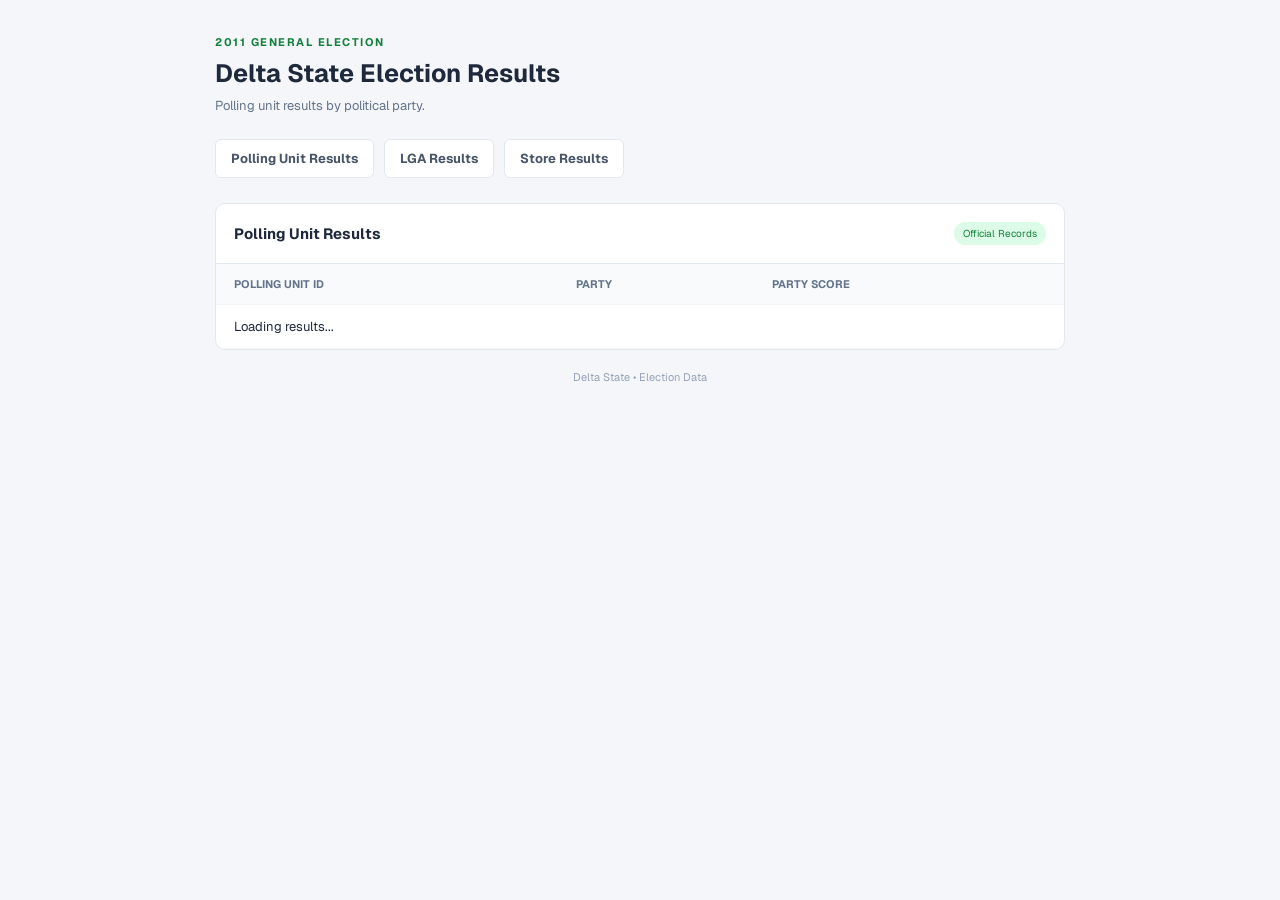
<file: ui/index.html>
<!doctype html>
<html lang="en">
  <head>
    <meta charset="UTF-8" />
    <meta name="viewport" content="width=device-width, initial-scale=1.0" />
    <title>Delta State Election Results</title>
    <link rel="stylesheet" href="./style.css" />
  </head>
  <body>
    <main class="container">
      <header>
        <p class="subtitle">2011 GENERAL ELECTION</p>
        <h2>Delta State Election Results</h2>
        <p class="description">Polling unit results by political party.</p>
      </header>
      <nav class="navigation">
        <a href="index.html" class="active">Polling Unit Results</a>
        <a href="lga.html">LGA Results</a>
        <a href="store-results.html">Store Results</a>
      </nav>
      <section class="results-card">
        <div class="card-heading">
          <h3>Polling Unit Results</h3>
          <span class="status">Official Records</span>
        </div>

        <div class="table-wrapper">
          <table>
            <thead>
              <tr>
                <th>Polling Unit ID</th>
                <th>Party</th>
                <th>Party Score</th>
              </tr>
            </thead>
            <tbody id="results"></tbody>
          </table>
        </div>
      </section>

      <footer>Delta State • Election Data</footer>
    </main>

    <script>
      const apiBaseUrl = "https://bincom-test-2-ttgy.onrender.com";
      const loadingRow = `
        <tr>
          <td colspan="3" class="loading">Loading results...</td>
        </tr>
      `;
      document.getElementById("results").innerHTML = loadingRow;
      fetch(`${apiBaseUrl}/api/pull/results`)
        .then((response) => response.json())
        .then((data) => {
          document.getElementById("results").innerHTML = data
            .map(
              (row) => `
            <tr>
              <td>${row.polling_unit_uniqueid}</td>
              <td><span class="party">${row.party_abbreviation.trim()}</span></td>
              <td class="score">${row.party_score}</td>
            </tr>
          `,
            )
            .join("");
        })
        .catch((error) => console.error(error));
    </script>
  </body>
</html>
</file>
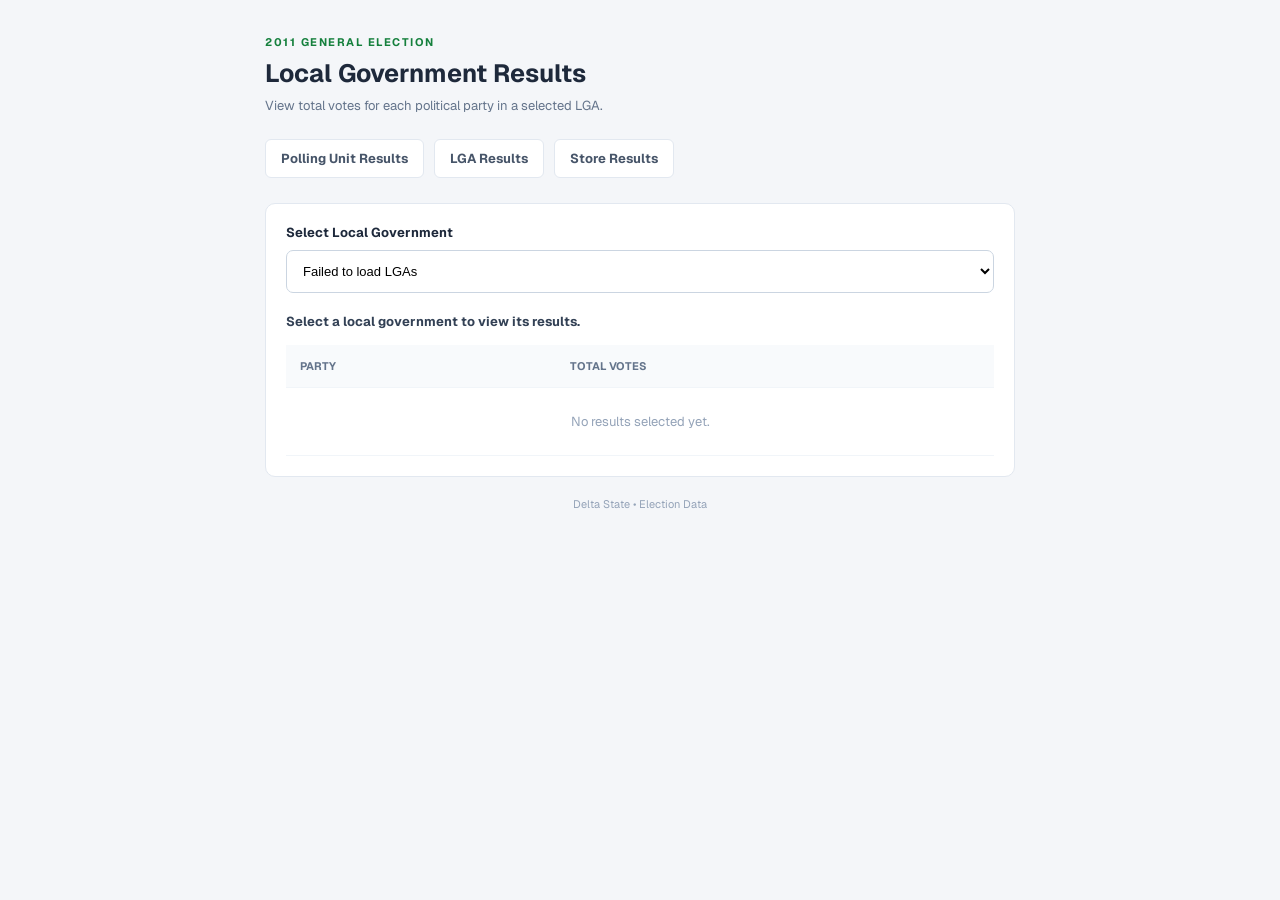
<file: ui/lga.html>
<!doctype html>
<html lang="en">
  <head>
    <meta charset="UTF-8" />
    <meta name="viewport" content="width=device-width, initial-scale=1.0" />
    <title>LGA Election Results</title>
    <link rel="stylesheet" href="./lga.css" />
  </head>
  <body>
    <main class="container">
      <header>
        <p class="subtitle">2011 GENERAL ELECTION</p>
        <h2>Local Government Results</h2>
        <p class="description">
          View total votes for each political party in a selected LGA.
        </p>
      </header>
      <nav class="navigation">
        <a href="index.html" class="active">Polling Unit Results</a>
        <a href="lga.html">LGA Results</a>
        <a href="store-results.html">Store Results</a>
      </nav>
      <section class="results-card">
        <label for="lgaSelect">Select Local Government</label>

        <select id="lgaSelect">
          <option value="">Loading LGAs...</option>
        </select>

        <div id="resultInfo" class="result-info">
          Select a local government to view its results.
        </div>

        <div class="table-wrapper">
          <table>
            <thead>
              <tr>
                <th>Party</th>
                <th>Total Votes</th>
              </tr>
            </thead>
            <tbody id="results">
              <tr>
                <td colspan="2" class="empty">No results selected yet.</td>
              </tr>
            </tbody>
          </table>
        </div>
      </section>

      <footer>Delta State • Election Data</footer>
    </main>

    <script>
      const lgaSelect = document.getElementById("lgaSelect");
      const results = document.getElementById("results");
      const resultInfo = document.getElementById("resultInfo");
      const apiBaseUrl = "https://bincom-test-2-ttgy.onrender.com";
      // Load local governments
      fetch(`${apiBaseUrl}/api/lgas`)
        .then((response) => response.json())
        .then((data) => {
          lgaSelect.innerHTML =
            '<option value="">Choose a local government</option>';

          data.forEach((lga) => {
            const option = document.createElement("option");
            option.value = lga.lga_id;
            option.textContent = lga.lga_name;
            lgaSelect.appendChild(option);
          });
        })
        .catch((error) => {
          console.error(error);
          lgaSelect.innerHTML = '<option value="">Failed to load LGAs</option>';
        });

      // Fetch results when an LGA is selected
      lgaSelect.addEventListener("change", () => {
        const lgaId = lgaSelect.value;
        const lgaName = lgaSelect.options[lgaSelect.selectedIndex].text;

        if (!lgaId) {
          results.innerHTML = `
          <tr><td colspan="2" class="empty">Select an LGA.</td></tr>
        `;
          resultInfo.textContent =
            "Select a local government to view its results.";
          return;
        }

        resultInfo.textContent = `Results for ${lgaName}`;
        results.innerHTML = `
        <tr><td colspan="2" class="empty">Loading results...</td></tr>
      `;

        fetch(`${apiBaseUrl}/api/lga/results/${lgaId}`)
          .then((response) => response.json())
          .then((data) => {
            if (data.length === 0) {
              results.innerHTML = `
              <tr>
                <td colspan="2" class="empty">No polling unit results found.</td>
              </tr>
            `;
              return;
            }

            results.innerHTML = data
              .map(
                (row) => `
            <tr>
              <td><span class="party">${row.party_abbreviation.trim()}</span></td>
              <td class="score">${Number(row.total_votes).toLocaleString()}</td>
            </tr>
          `,
              )
              .join("");
          })
          .catch((error) => {
            console.error(error);
            results.innerHTML = `
            <tr><td colspan="2" class="empty">Unable to load results.</td></tr>
          `;
          });
      });
    </script>
  </body>
</html>
</file>
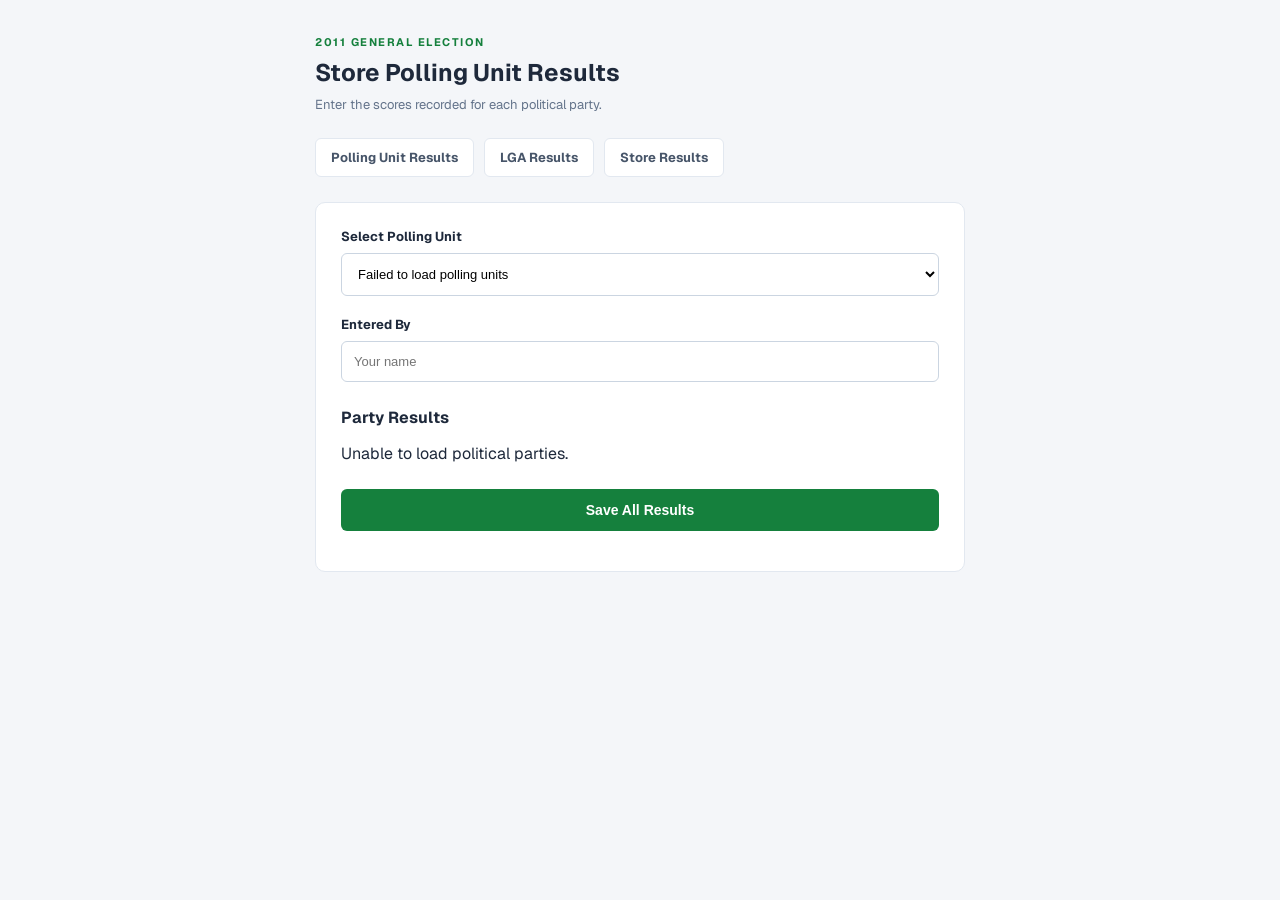
<file: ui/store-results.html>
<!doctype html>
<html lang="en">
  <head>
    <meta charset="UTF-8" />
    <meta name="viewport" content="width=device-width, initial-scale=1.0" />
    <title>Store Election Results</title>
    <link rel="stylesheet" href="./store-results.css" />
  </head>
  <body>
    <main class="container">
      <header>
        <p class="subtitle">2011 GENERAL ELECTION</p>
        <h2>Store Polling Unit Results</h2>
        <p>Enter the scores recorded for each political party.</p>
      </header>
      <nav class="navigation">
        <a href="index.html" class="active">Polling Unit Results</a>
        <a href="lga.html">LGA Results</a>
        <a href="store-results.html">Store Results</a>
      </nav>
      <form id="resultForm">
        <div class="form-group">
          <label for="pollingUnit">Select Polling Unit</label>
          <select id="pollingUnit" required>
            <option value="">Loading polling units...</option>
          </select>
        </div>

        <div class="form-group">
          <label for="enteredBy">Entered By</label>
          <input type="text" id="enteredBy" placeholder="Your name" required />
        </div>

        <h3>Party Results</h3>
        <div id="partyFields" class="party-grid">
          Loading political parties...
        </div>

        <button type="submit" id="submitBtn">Save All Results</button>

        <p id="message"></p>
      </form>
    </main>

    <script>
      const API = "https://bincom-test-2-ttgy.onrender.com";

      const pollingUnit = document.getElementById("pollingUnit");
      const partyFields = document.getElementById("partyFields");
      const form = document.getElementById("resultForm");
      const message = document.getElementById("message");
      const submitBtn = document.getElementById("submitBtn");

      // Load polling units
      async function loadPollingUnits() {
        try {
          const response = await fetch(`${API}/api/polling-units`);

          if (!response.ok) {
            throw new Error("Failed to fetch polling units");
          }

          const data = await response.json();

          pollingUnit.innerHTML =
            '<option value="">Choose a polling unit</option>';

          data.forEach((unit) => {
            const option = document.createElement("option");
            option.value = unit.uniqueid;
            option.textContent = `${unit.polling_unit_name} (ID: ${unit.uniqueid})`;

            pollingUnit.appendChild(option);
          });

          if (data.length === 0) {
            pollingUnit.innerHTML =
              '<option value="">No polling units available</option>';
          }
        } catch (error) {
          console.error("Polling units error:", error);
          pollingUnit.innerHTML =
            '<option value="">Failed to load polling units</option>';
        }
      }

      // Load all political parties
      async function loadParties() {
        try {
          const response = await fetch(`${API}/api/parties`);

          if (!response.ok) {
            throw new Error("Failed to fetch political parties");
          }

          const data = await response.json();

          partyFields.innerHTML = data
            .map(
              (party) => `
          <div class="party-input">
            <label>${party.partyname.trim()}</label>
            <input
              type="number"
              min="0"
              step="1"
              value="0"
              data-party="${party.partyname.trim()}"
              required
            />
          </div>
        `,
            )
            .join("");

          if (data.length === 0) {
            partyFields.textContent = "No political parties found.";
          }
        } catch (error) {
          console.error("Parties error:", error);
          partyFields.textContent = "Unable to load political parties.";
        }
      }

      // Save all party results
      form.addEventListener("submit", async (event) => {
        event.preventDefault();

        const inputs = [...partyFields.querySelectorAll("[data-party]")];

        if (!pollingUnit.value || inputs.length === 0) {
          message.textContent =
            "Select a polling unit and load the parties first.";
          message.className = "error";
          return;
        }

        const results = inputs.map((input) => ({
          party_abbreviation: input.dataset.party,
          party_score: Number(input.value),
        }));

        const payload = {
          polling_unit_uniqueid: pollingUnit.value,
          entered_by_user: document.getElementById("enteredBy").value.trim(),
          results,
        };

        try {
          // Show loading spinner
          submitBtn.disabled = true;
          submitBtn.innerHTML = '<span class="loader"></span> Saving...';

          message.textContent = "";

          const response = await fetch(`${API}/api/polling-unit/results`, {
            method: "POST",
            headers: {
              "Content-Type": "application/json",
            },
            body: JSON.stringify(payload),
          });

          const data = await response.json();

          if (!response.ok) {
            throw new Error(data.error || "Failed to save results");
          }

          message.textContent = data.message || "Results saved successfully!";

          message.className = "success";

          // Reset form but keep party fields
          form.reset();

          inputs.forEach((input) => {
            input.value = 0;
          });
        } catch (error) {
          console.error("Save error:", error);
          message.textContent = error.message;
          message.className = "error";
        } finally {
          // Restore button
          submitBtn.disabled = false;
          submitBtn.textContent = "Save All Results";
        }
      });

      // Load data when page opens
      loadPollingUnits();
      loadParties();
    </script>
  </body>
</html>
</file>
<file: ui/style.css>
@import url("https://fonts.googleapis.com/css2?family=Geist:ital,wght@0,100..900;1,100..900&display=swap");
* {
  margin: 0;
  padding: 0;
  box-sizing: border-box;
}

body {
  background: #f4f6f9;
  color: #1e293b;
  padding: 35px 15px;
  font-family: "Geist", sans-serif;
}
.navigation {
  display: flex;
  flex-wrap: wrap;
  gap: 10px;
  margin-bottom: 25px;
}

.navigation a {
  text-decoration: none;
  color: #475569;
  background: white;
  border: 1px solid #e2e8f0;
  padding: 10px 15px;
  border-radius: 6px;
  font-size: 13px;
  font-weight: bold;
}

.navigation a:hover{
  background: #15803d;
  color: white;
  border-color: #15803d;
}

.container {
  max-width: 850px;
  margin: auto;
}

header {
  margin-bottom: 25px;
}

.subtitle {
  color: #15803d;
  font-size: 11px;
  font-weight: bold;
  letter-spacing: 1.5px;
  margin-bottom: 8px;
}

h2 {
  font-size: 25px;
  margin-bottom: 8px;
}

.description {
  color: #64748b;
  font-size: 13px;
}

.results-card {
  background: white;
  border: 1px solid #e2e8f0;
  border-radius: 10px;
  overflow: hidden;
}

.card-heading {
  padding: 18px;
  display: flex;
  justify-content: space-between;
  align-items: center;
  border-bottom: 1px solid #e2e8f0;
}

.card-heading h3 {
  font-size: 15px;
}

.status {
  background: #dcfce7;
  color: #15803d;
  padding: 5px 9px;
  border-radius: 20px;
  font-size: 10px;
}

.table-wrapper {
  overflow-x: auto;
}

table {
  width: 100%;
  border-collapse: collapse;
  font-size: 13px;
  text-align: left;
}

th,
td {
  padding: 13px 18px;
  border-bottom: 1px solid #f1f5f9;
}

th {
  background: #f8fafc;
  color: #64748b;
  font-size: 11px;
  text-transform: uppercase;
}

tr:hover {
  background: #f8fafc;
}

.party {
  background: #eff6ff;
  color: #1d4ed8;
  padding: 4px 8px;
  border-radius: 5px;
  font-weight: bold;
  font-size: 11px;
}

.score {
  font-weight: bold;
}

footer {
  text-align: center;
  margin-top: 20px;
  color: #94a3b8;
  font-size: 11px;
}

@media (max-width: 500px) {
  h2 {
    font-size: 21px;
  }

  th,
  td {
    padding: 11px;
  }
}
</file>
<file: ui/lga.css>
@import url("https://fonts.googleapis.com/css2?family=Geist:ital,wght@0,100..900;1,100..900&display=swap");
* {
  margin: 0;
  padding: 0;
  box-sizing: border-box;
}

body {
  background: #f4f6f9;
  color: #1e293b;
  font-family: "Geist", sans-serif;
  padding: 35px 15px;
}
.navigation {
  display: flex;
  flex-wrap: wrap;
  gap: 10px;
  margin-bottom: 25px;
}

.navigation a {
  text-decoration: none;
  color: #475569;
  background: white;
  border: 1px solid #e2e8f0;
  padding: 10px 15px;
  border-radius: 6px;
  font-size: 13px;
  font-weight: bold;
}

.navigation a:hover{
  background: #15803d;
  color: white;
  border-color: #15803d;
}
.container {
  max-width: 750px;
  margin: auto;
}

header {
  margin-bottom: 25px;
}

.subtitle {
  color: #15803d;
  font-size: 11px;
  font-weight: bold;
  letter-spacing: 1.5px;
  margin-bottom: 8px;
}

h2 {
  font-size: 25px;
  margin-bottom: 8px;
}

.description {
  color: #64748b;
  font-size: 13px;
}

.results-card {
  background: white;
  border: 1px solid #e2e8f0;
  border-radius: 10px;
  overflow: hidden;
  padding: 20px;
}

label {
  display: block;
  font-size: 13px;
  font-weight: bold;
  margin-bottom: 9px;
}

select {
  width: 100%;
  padding: 12px;
  border: 1px solid #cbd5e1;
  border-radius: 7px;
  outline: none;
  font-size: 13px;
  background: white;
  margin-bottom: 20px;
}

select:focus {
  border-color: #15803d;
}

.result-info {
  font-size: 13px;
  font-weight: bold;
  margin-bottom: 15px;
  color: #334155;
}

.table-wrapper {
  overflow-x: auto;
}

table {
  width: 100%;
  border-collapse: collapse;
  text-align: left;
  font-size: 13px;
}

th,
td {
  padding: 14px;
  border-bottom: 1px solid #f1f5f9;
}

th {
  background: #f8fafc;
  color: #64748b;
  font-size: 11px;
  text-transform: uppercase;
}

tr:hover {
  background: #f8fafc;
}

.party {
  background: #eff6ff;
  color: #1d4ed8;
  padding: 5px 9px;
  border-radius: 5px;
  font-weight: bold;
  font-size: 11px;
}

.score {
  font-weight: bold;
}

.empty {
  text-align: center;
  color: #94a3b8;
  padding: 25px;
}

footer {
  text-align: center;
  margin-top: 20px;
  color: #94a3b8;
  font-size: 11px;
}
</file>
<file: ui/store-results.css>
@import url("https://fonts.googleapis.com/css2?family=Geist:ital,wght@0,100..900;1,100..900&display=swap");
* {
  margin: 0;
  padding: 0;
  box-sizing: border-box;
}

body {
  font-family: "Geist", sans-serif;
  background: #f4f6f9;
  color: #1e293b;
  padding: 35px 15px;
}

.container {
  max-width: 650px;
  margin: auto;
}

header {
  margin-bottom: 25px;
}

.subtitle {
  color: #15803d;
  font-size: 11px;
  font-weight: bold;
  letter-spacing: 1.5px;
  margin-bottom: 8px;
}

h2 {
  font-size: 24px;
  margin-bottom: 8px;
}

header p:last-child {
  color: #64748b;
  font-size: 13px;
}

form {
  background: white;
  padding: 25px;
  border: 1px solid #e2e8f0;
  border-radius: 10px;
}

.form-group {
  margin-bottom: 20px;
}

label {
  display: block;
  font-size: 13px;
  font-weight: bold;
  margin-bottom: 8px;
}

select,
input {
  width: 100%;
  padding: 12px;
  border: 1px solid #cbd5e1;
  border-radius: 6px;
  outline: none;
  font-size: 13px;
  background: white;
}

select:focus,
input:focus {
  border-color: #15803d;
}

h3 {
  font-size: 16px;
  margin: 25px 0 15px;
}

.party-grid {
  display: grid;
  grid-template-columns: repeat(2, 1fr);
  gap: 15px;
}

.party-input label {
  color: #475569;
  font-size: 12px;
}

button {
  width: 100%;
  padding: 13px;
  margin-top: 25px;
  border: none;
  border-radius: 6px;
  background: #15803d;
  color: white;
  font-size: 14px;
  font-weight: bold;
  cursor: pointer;
}

button:hover {
  background: #166534;
}

#message {
  margin-top: 15px;
  font-size: 13px;
}

.success {
  color: #15803d;
}

.error {
  color: #dc2626;
}

@media (max-width: 450px) {
  .party-grid {
    grid-template-columns: 1fr;
  }

  form {
    padding: 18px;
  }
}

button:disabled {
  opacity: 0.7;
  cursor: not-allowed;
}

.loader {
  display: inline-block;
  width: 14px;
  height: 14px;
  border: 2px solid white;
  border-top-color: transparent;
  border-radius: 50%;
  animation: spin 0.7s linear infinite;
  vertical-align: middle;
  margin-right: 7px;
}

@keyframes spin {
  to {
    transform: rotate(360deg);
  }
}
.navigation {
  display: flex;
  flex-wrap: wrap;
  gap: 10px;
  margin-bottom: 25px;
}

.navigation a {
  text-decoration: none;
  color: #475569;
  background: white;
  border: 1px solid #e2e8f0;
  padding: 10px 15px;
  border-radius: 6px;
  font-size: 13px;
  font-weight: bold;
}

.navigation a:hover{
  background: #15803d;
  color: white;
  border-color: #15803d;
}
</file>
